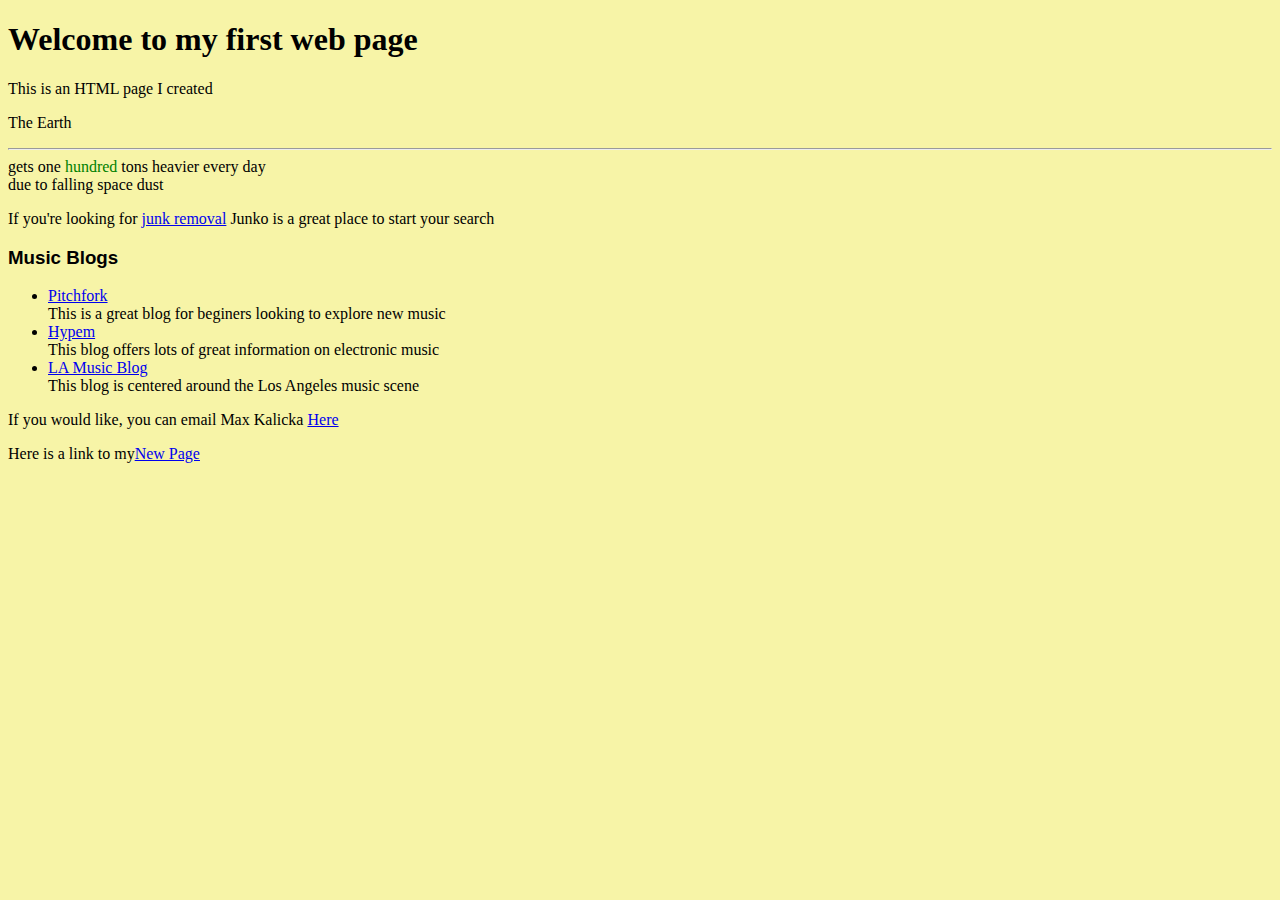
<file: index.html>
<!DOCTYPE html>
<html>
	<head>
		<title> This is my First Web Page </title>
		<link type="text/css" rel="stylesheet" href="styles.css">
	</head>
		<body id="mainBody">
			<h1 class="gils">Welcome to my first web page</h1>
				<p>This is an HTML page I created</p>
				<p> The Earth <hr /> gets one <span>hundred</span> tons heavier every day <br /> due to falling space dust</p>
				<P>If you're looking for <a href="https://www.junko.io">junk removal</a> Junko is a great place to start your search</p>
				<h3 style="font-family: Arial"> Music Blogs</h3>
					<ul>
						<li><a href="http://www.pitchfork.com"tartget="_blank">Pitchfork</a> <br/>This is a great blog for beginers looking to explore new music</li>
						<li><a href="http://hypem.com/blogs" target="_blank">Hypem</a><br /> This blog offers lots of great information on electronic music</li>
						<li><a href="http://lamusicblog.com" target="_blank">LA Music Blog</a><br />This blog is centered around the Los Angeles music scene</li>
					</ul>
					

					<p> If you would like, you can email Max Kalicka <a href="mailto:maxjkalicka@icloud.com">Here</a></p>
					<p> Here is a link to my<a href="New Page.html">New Page</a></p>
		</body>
</html>
</file>
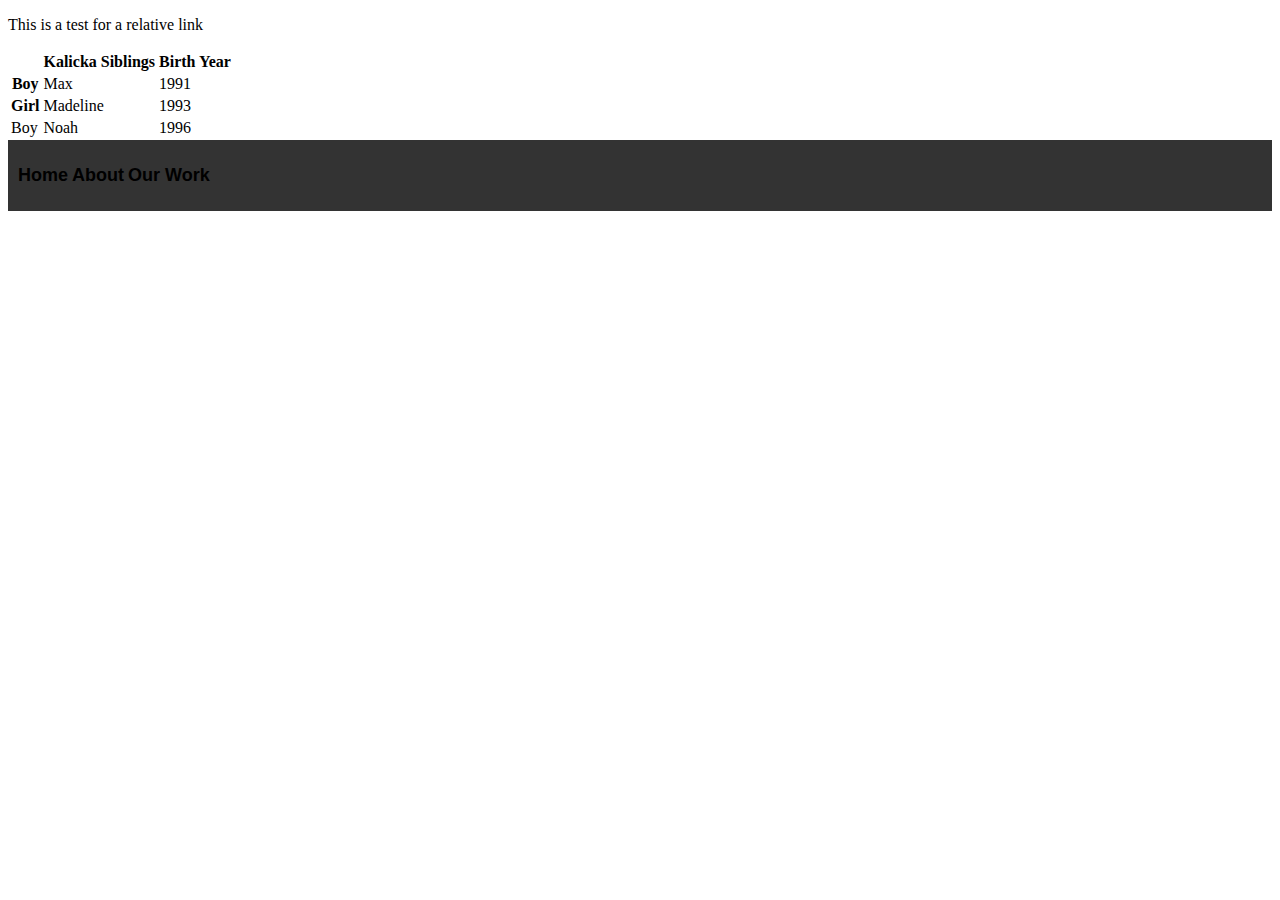
<file: newpage.html>
<!DOCTYPE html>
<html>
	<head>
		<title>New test Page </title>
		<style>

		.nav{
			margin:auto;
			padding:25px 0;
		}

		.nav li {
			display:inline;
			padding-top: 20px;
			color:black;
			font-family:sans-serif;
			font-weight: 600;
			font-size: 18px;
		}

		.nav{
			margin:auto;
			padding:25px 0;
		}

		.container {
			max-width: 110%;
			margin:0 auto;
			padding: 0 10px;
			background-color:#333333;
		}


		</style>
		</head>
		<body>
		<p>This is a test for a relative link</p>

<table>
<thead>
	<tr>
	<th></th>
	<th scope="col">Kalicka Siblings</th>
	<th scope="col">Birth Year</th>
	</tr>
	</thead>
	<tbody>
	<tr>
		<th scope="row">Boy</th>
		<td>Max</td>
		<td>1991</td>
	</tr>
	<tr>
		<th scope="row">Girl</th>
		<td>Madeline</td>
		<td>1993</td>
	</tr>
	<tr>
		<td>Boy</td>
		<td>Noah</td>
		<td>1996</td>
	</tr>
	</tbody>

</table>


		<div class="container">
	<ul class="nav">
		<li>Home</li>
		<li>About</li>
		<li>Our Work</li>
	</ul>
</div>
</div>

</body>
</html>
</file>
<file: styles.css>
/* This is a comment in CSS. This is an example of an id style. Id styles are usually only used once (starts with a #) */
#mainBody {
	background-color: #F7F4A7;
}

/* This is a comment in CSS. This is an example of an class style. Class styles are used multiple times (starts with a .) */

.gils {
	font-family: Gill Sans;
}

span
	{color:green;

}
</file>
